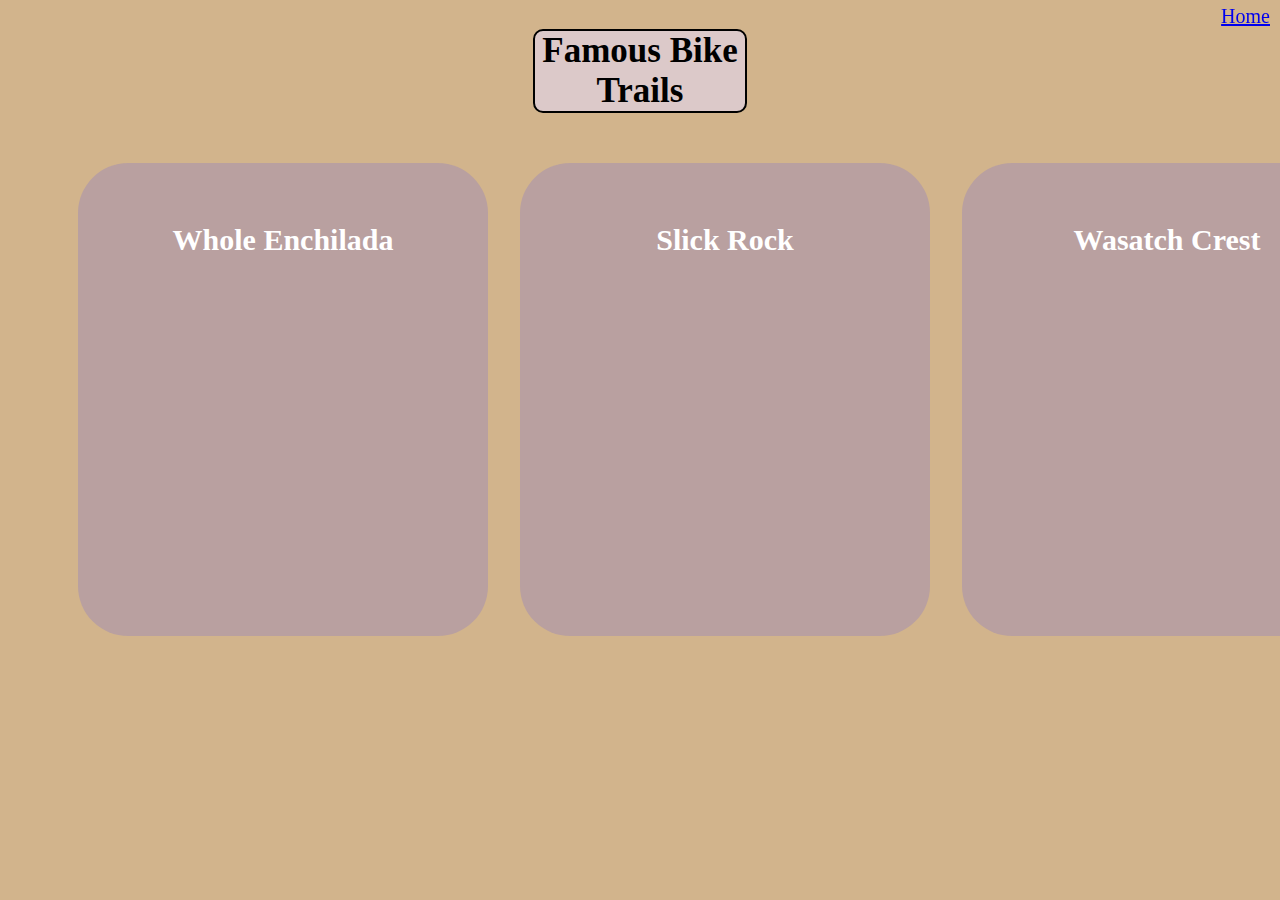
<file: HTML/BestBikeTrails.html>
<!DOCTYPE html>
<html lang="en">
<head>
    <meta charset="UTF-8">
    <meta http-equiv="X-UA-Compatible" content="IE=edge">
    <meta name="viewport" content="width=device-width, initial-scale=1.0">
    <title>Famous Bike Trails In Utah</title>
    <link rel="stylesheet" href="../CSS/styles.css">
</head>
<body style="background-color: tan;">
    <a href="../index.html" class="HomeButton">Home</a>
    <h2>Famous Bike Trails</h2>
    
    <div style="margin-left: 50px"  class= "card-container">
        <div class="card">
            <h3>Whole Enchilada</h3>
            <iframe width="350" height="315" src="https://www.youtube.com/embed/iC98LLvciwk?si=8JjLc4PEn_25rjll" title="YouTube video player" frameborder="0" allow="accelerometer; autoplay; clipboard-write; encrypted-media; gyroscope; picture-in-picture; web-share" referrerpolicy="strict-origin-when-cross-origin" allowfullscreen></iframe>        
        </div>
        <div class="card">
            <h3>Slick Rock</h3>
            <iframe width="350" height="315" src="https://www.youtube.com/embed/tE24eZrrUnY?si=IZX6QNpOGkdFP6Jy" title="YouTube video player" frameborder="0" allow="accelerometer; autoplay; clipboard-write; encrypted-media; gyroscope; picture-in-picture; web-share" referrerpolicy="strict-origin-when-cross-origin" allowfullscreen></iframe>        
        </div>
        <div class="card">
            <h3>Wasatch Crest</h3>
            <iframe width="350" height="315" src="https://www.youtube.com/embed/5wGrHx3f6_Q?si=eZ_o_m3OUsv3Fnk0" title="YouTube video player" frameborder="0" allow="accelerometer; autoplay; clipboard-write; encrypted-media; gyroscope; picture-in-picture; web-share" referrerpolicy="strict-origin-when-cross-origin" allowfullscreen></iframe>       
        </div>
    </div>
    
    
    
</body>
</html>
</file>
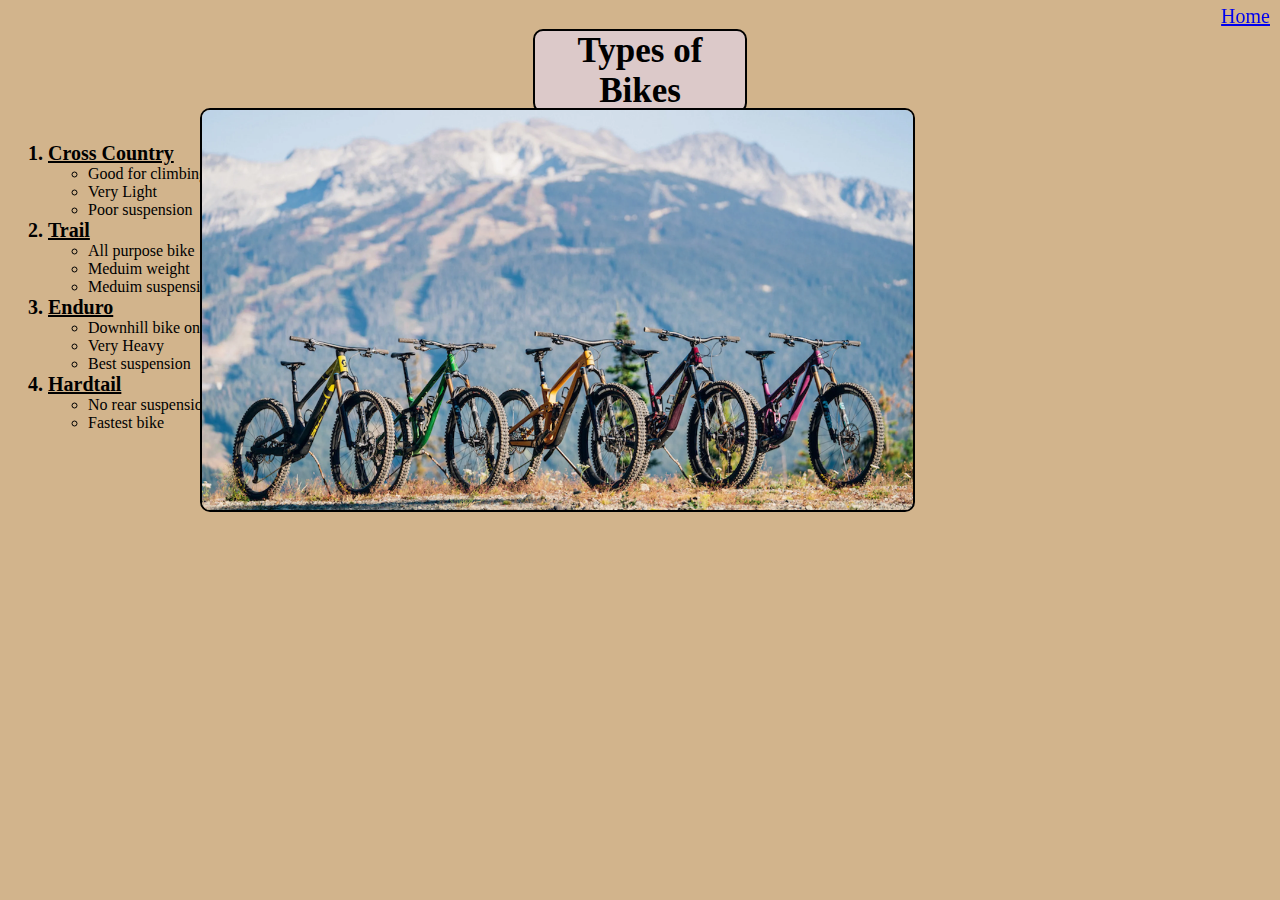
<file: HTML/Bikes.html>
<!DOCTYPE html>
<html lang="en">
<head>
    <meta charset="UTF-8">
    <meta http-equiv="X-UA-Compatible" content="IE=edge">
    <meta name="viewport" content="width=device-width, initial-scale=1.0">
    <title>Types of Bikes</title>
    <link rel="stylesheet" href="../CSS/styles.css">
</head>
<body style="background-color: tan;">
    <h2>Types of Bikes</h2>
    <a href="../index.html" class="HomeButton">Home</a>
    <ol>
        <li class="ol_formatting">Cross Country</li>
            <ul>
                <li>Good for climbing</li>
                <li>Very Light</li>
                <li>Poor suspension</li>
            </ul>
        
        <li class="ol_formatting">Trail</li>
            <ul>
                <li>All purpose bike</li>
                <li>Meduim weight</li>
                <li>Meduim suspension</li>
            </ul>
        
        <li class="ol_formatting">Enduro</li>
            <ul>
                <li>Downhill bike only</li>
                <li>Very Heavy</li>
                <li>Best suspension</li>
            </ul>
        
        <li class="ol_formatting">Hardtail</li>
            <ul>
                <li>No rear suspension</li>
                <li>Fastest bike</li>
            </ul>
    </ol>

    <img class="biketype" src="../images/mtbbikes.webp" height="400px">
   
    
</body>
</html>
</file>
<file: CSS/styles.css>
.back-video{
    position: absolute;
    right: 0;
    bottom: 0;
    z-index: -1;        
}

@media (min-aspect-ratio: 16/9){
    .back-video{
        width: 100%;
        height: auto;
    }
}

@media (max-aspect-ratio: 16/9){
    .back-video{
        width: auto;
        height: 100%;
    }
}

.CenterButtons {
    position: relative;
    top: 330px; 
    left: 595px; 
    padding: 10px; 
    border: 3px solid #ccc; 
    color: white;
    border-radius: 10px;
    font-size: 40px;
}

.CenterButtons2 {
    position: relative;
    top: 330px; 
    right: 10px;
    padding: 10px; 
    border: 3px solid #ccc; 
    color: white;
    border-radius: 10px;
    font-size: 40px;
}

.CenterButtons3 {
    position: relative;
    top: 330px; 
    left: 515px; 
    padding: 10px; 
    border: 3px solid #ccc; 
    color: white;
    border-radius: 10px;
    font-size: 40px;
}

.CenterButtons4 {
    position: relative;
    top: 500px; 
    right: 70px;
    padding: 10px; 
    border: 3px solid #ccc; 
    color: white;
    border-radius: 10px;
    font-size: 40px;
    
}

a:hover{
    color: rgb(7, 162, 7);
}

h2{
    font-size: 35px;
    font-weight: bold;
    border: 2px solid black;
    text-align: center;
    margin-left: 525px;
    margin-right: 525px;
    border-radius: 10px;
    background-color: rgb(220, 201, 201);
    font-family:Georgia, 'Times New Roman', Times, serif;
    color: black;
}


.card-container {
    display: grid;
    grid-template-columns: 1fr 1fr 1fr;
    gap:2rem;
    margin:30px 5rem 0 5rem;
    padding: 20px;
    
}
.card {
    justify-self: center;
    text-align: center;
    background-color: rgb(185, 160, 160) ;
    color: white;
    padding: 30px;
    border-radius: 50px;
}

h3{
font-size: 30px;
}

.ol_formatting{
    text-decoration: underline;
    font-size: 20px;
    font-weight: bold;
}

.HomeButton{
    position: fixed;
    top: 0;
    right: 0;
    font-size: 20px;
    margin-right: 10px;
    margin-top: 5px;
}

.videoBottomCenter{
    position: fixed;
    bottom: 0;
    left: 50%;

}

.biketype{
    position: fixed;
    right: 0;
    top: 12%;
    margin-right: 365px;
    border-radius: 10px;
    border: 2px solid black;
}
</file>
